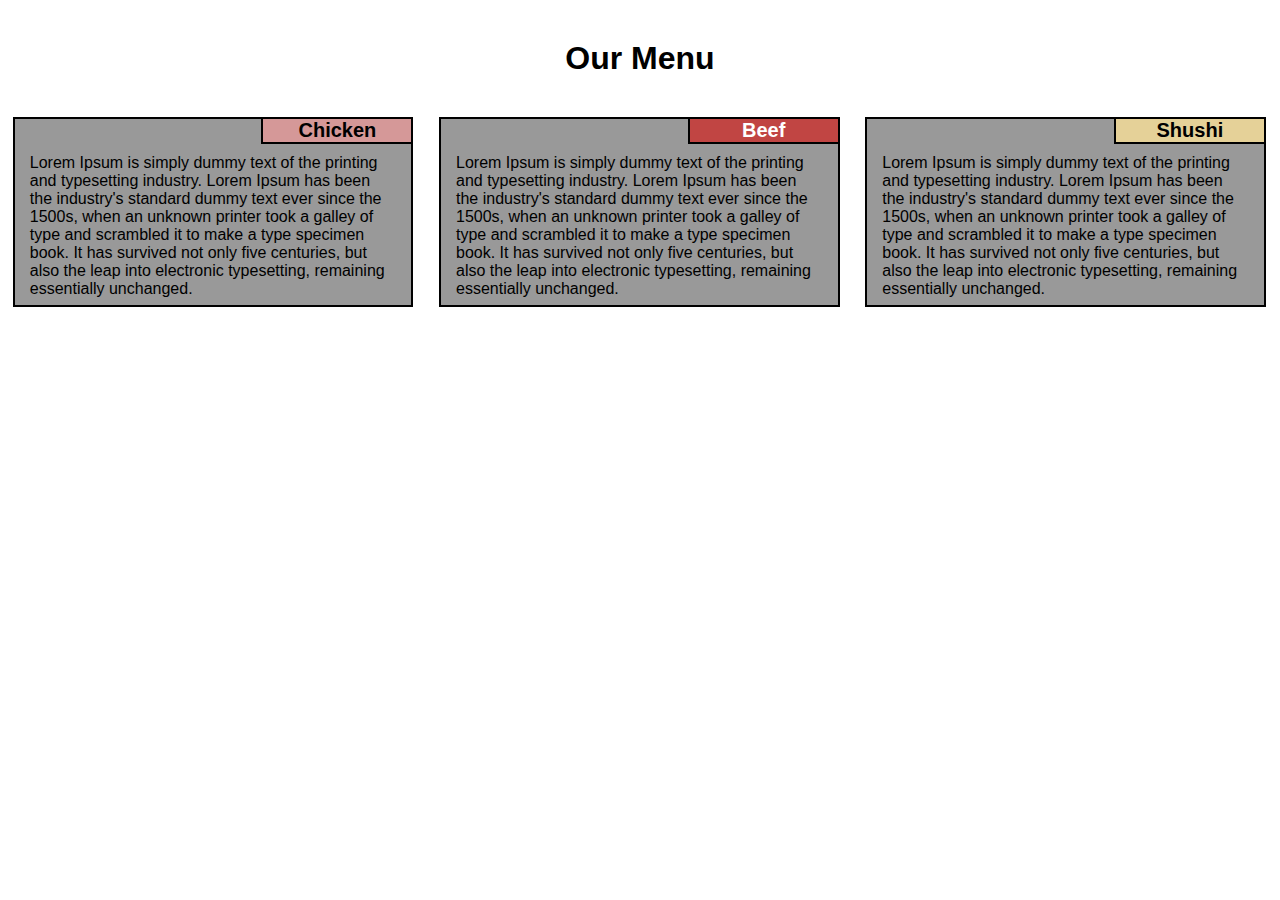
<file: module_2_solution/index.html>
<!DOCTYPE html>
<html lang="en">
  <head>
    <meta charset="UTF-8" />
    <meta http-equiv="X-UA-Compatible" content="IE=edge" />
    <meta name="viewport" content="width=device-width, initial-scale=1.0" />
    <title>Document</title>
    <link rel="stylesheet" href="./style/style.css" />
  </head>
  <body>
    <section class="main">
      <h1>Our Menu</h1>
      <div class="box box_1">
        <span>chicken</span>
        <p>
          Lorem Ipsum is simply dummy text of the printing and typesetting
          industry. Lorem Ipsum has been the industry's standard dummy text ever
          since the 1500s, when an unknown printer took a galley of type and
          scrambled it to make a type specimen book. It has survived not only
          five centuries, but also the leap into electronic typesetting,
          remaining essentially unchanged.
        </p>
      </div>
      <div class="box box_2">
        <span>beef</span>
        <p>
          Lorem Ipsum is simply dummy text of the printing and typesetting
          industry. Lorem Ipsum has been the industry's standard dummy text ever
          since the 1500s, when an unknown printer took a galley of type and
          scrambled it to make a type specimen book. It has survived not only
          five centuries, but also the leap into electronic typesetting,
          remaining essentially unchanged.
        </p>
      </div>
      <div class="box box_3">
        <span>shushi</span>
        <p>
          Lorem Ipsum is simply dummy text of the printing and typesetting
          industry. Lorem Ipsum has been the industry's standard dummy text ever
          since the 1500s, when an unknown printer took a galley of type and
          scrambled it to make a type specimen book. It has survived not only
          five centuries, but also the leap into electronic typesetting,
          remaining essentially unchanged.
        </p>
      </div>
    </section>
  </body>
</html>
</file>
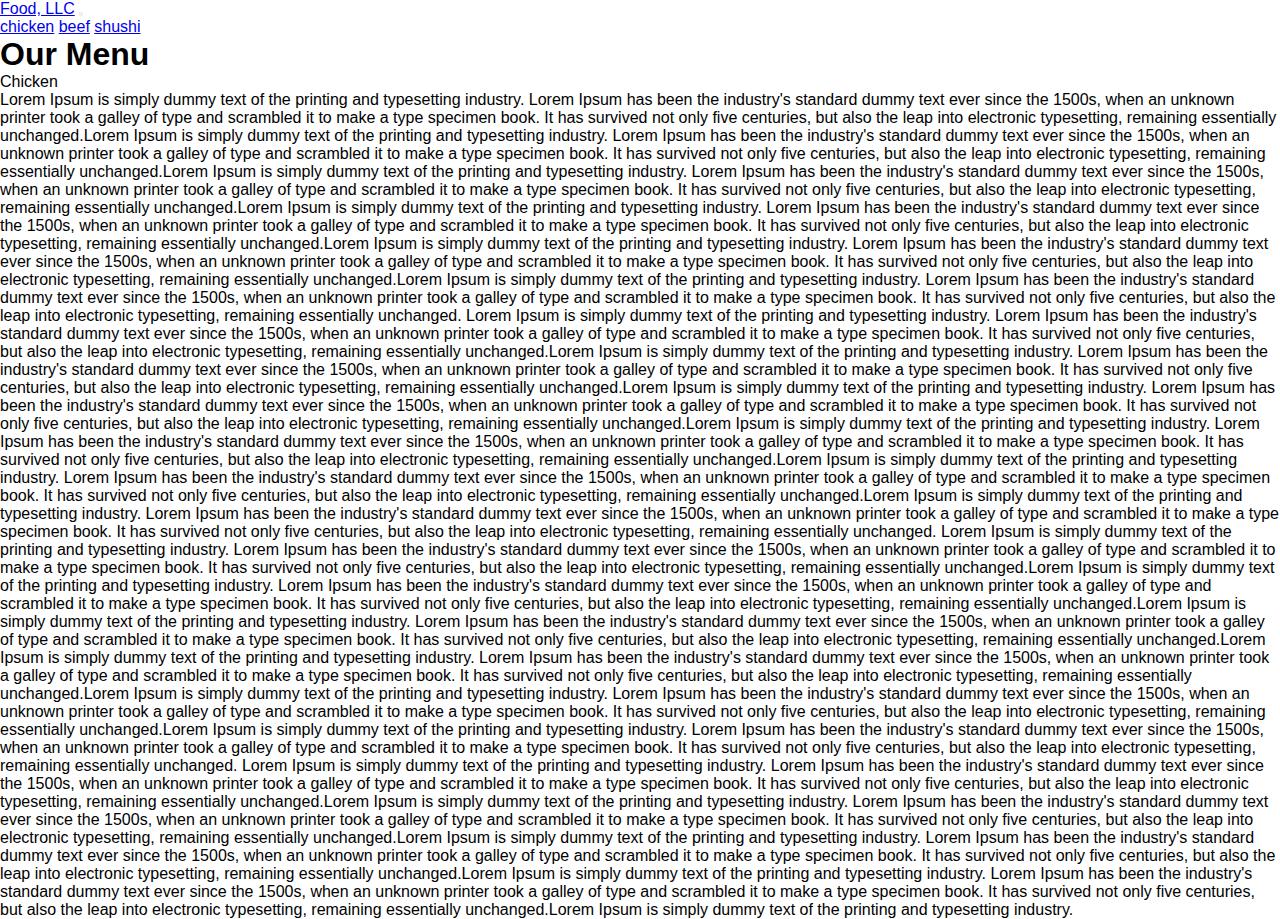
<file: module_3_solution/index.html>
<!DOCTYPE html>
<html lang="en">
  <head>
    <meta charset="UTF-8" />
    <meta http-equiv="X-UA-Compatible" content="IE=edge" />
    <meta name="viewport" content="width=device-width, initial-scale=1.0" />
    <title>Document</title>
    <link
      href="https://cdn.jsdelivr.net/npm/bootstrap@5.1.3/dist/css/bootstrap.min.css"
      rel="stylesheet"
      integrity="sha384-1BmE4kWBq78iYhFldvKuhfTAU6auU8tT94WrHftjDbrCEXSU1oBoqyl2QvZ6jIW3"
      crossorigin="anonymous"
    />
    <script
      src="https://cdn.jsdelivr.net/npm/bootstrap@5.1.3/dist/js/bootstrap.bundle.min.js"
      integrity="sha384-ka7Sk0Gln4gmtz2MlQnikT1wXgYsOg+OMhuP+IlRH9sENBO0LRn5q+8nbTov4+1p"
      crossorigin="anonymous"
    ></script>
    <link rel="stylesheet" href="./style/style.css" />
  </head>
  <body>
    <header>
      <nav class="navbar navbar-expand-md navbar-dark bg-dark">
        <div class="container-fluid">
          <a class="navbar-brand fw-bold" href="#">Food, LLC</a>
          <button
            class="navbar-toggler"
            type="button"
            data-bs-toggle="collapse"
            data-bs-target="#navbarNavAltMarkup"
            aria-controls="navbarNavAltMarkup"
            aria-expanded="false"
            aria-label="Toggle navigation"
          >
            <span class="navbar-toggler-icon"></span>
          </button>
          <div class="collapse navbar-collapse" id="navbarNavAltMarkup">
            <div class="navbar-nav d-block d-sm-none">
              <a
                class="nav-link active text-center text-capitalize"
                aria-current="page"
                href="#"
                >chicken</a
              >
              <a class="nav-link text-center text-capitalize" href="#">beef</a>
              <a class="nav-link text-center text-capitalize" href="#">shushi</a>
            </div>
          </div>
        </div>
      </nav>
    </header>
    <section class="container-fluid px-4">
        <div class="row">
          <h1 class="text-center my-3">Our Menu</h1>
          <div class="col-xs-12 bg-secondary">
            <span class="text-center fw-bold col-xs-12 d-block fs-4 my-2">Chicken</span>
            <p class="fs-5">
              Lorem Ipsum is simply dummy text of the printing and typesetting
              industry. Lorem Ipsum has been the industry's standard dummy text
              ever since the 1500s, when an unknown printer took a galley of
              type and scrambled it to make a type specimen book. It has
              survived not only five centuries, but also the leap into
              electronic typesetting, remaining essentially unchanged.Lorem Ipsum is simply dummy text of the printing and typesetting
              industry. Lorem Ipsum has been the industry's standard dummy text
              ever since the 1500s, when an unknown printer took a galley of
              type and scrambled it to make a type specimen book. It has
              survived not only five centuries, but also the leap into
              electronic typesetting, remaining essentially unchanged.Lorem Ipsum is simply dummy text of the printing and typesetting
              industry. Lorem Ipsum has been the industry's standard dummy text
              ever since the 1500s, when an unknown printer took a galley of
              type and scrambled it to make a type specimen book. It has
              survived not only five centuries, but also the leap into
              electronic typesetting, remaining essentially unchanged.Lorem Ipsum is simply dummy text of the printing and typesetting
              industry. Lorem Ipsum has been the industry's standard dummy text
              ever since the 1500s, when an unknown printer took a galley of
              type and scrambled it to make a type specimen book. It has
              survived not only five centuries, but also the leap into
              electronic typesetting, remaining essentially unchanged.Lorem Ipsum is simply dummy text of the printing and typesetting
              industry. Lorem Ipsum has been the industry's standard dummy text
              ever since the 1500s, when an unknown printer took a galley of
              type and scrambled it to make a type specimen book. It has
              survived not only five centuries, but also the leap into
              electronic typesetting, remaining essentially unchanged.Lorem Ipsum is simply dummy text of the printing and typesetting
              industry. Lorem Ipsum has been the industry's standard dummy text
              ever since the 1500s, when an unknown printer took a galley of
              type and scrambled it to make a type specimen book. It has
              survived not only five centuries, but also the leap into
              electronic typesetting, remaining essentially unchanged.
              Lorem Ipsum is simply dummy text of the printing and typesetting
              industry. Lorem Ipsum has been the industry's standard dummy text
              ever since the 1500s, when an unknown printer took a galley of
              type and scrambled it to make a type specimen book. It has
              survived not only five centuries, but also the leap into
              electronic typesetting, remaining essentially unchanged.Lorem Ipsum is simply dummy text of the printing and typesetting
              industry. Lorem Ipsum has been the industry's standard dummy text
              ever since the 1500s, when an unknown printer took a galley of
              type and scrambled it to make a type specimen book. It has
              survived not only five centuries, but also the leap into
              electronic typesetting, remaining essentially unchanged.Lorem Ipsum is simply dummy text of the printing and typesetting
              industry. Lorem Ipsum has been the industry's standard dummy text
              ever since the 1500s, when an unknown printer took a galley of
              type and scrambled it to make a type specimen book. It has
              survived not only five centuries, but also the leap into
              electronic typesetting, remaining essentially unchanged.Lorem Ipsum is simply dummy text of the printing and typesetting
              industry. Lorem Ipsum has been the industry's standard dummy text
              ever since the 1500s, when an unknown printer took a galley of
              type and scrambled it to make a type specimen book. It has
              survived not only five centuries, but also the leap into
              electronic typesetting, remaining essentially unchanged.Lorem Ipsum is simply dummy text of the printing and typesetting
              industry. Lorem Ipsum has been the industry's standard dummy text
              ever since the 1500s, when an unknown printer took a galley of
              type and scrambled it to make a type specimen book. It has
              survived not only five centuries, but also the leap into
              electronic typesetting, remaining essentially unchanged.Lorem Ipsum is simply dummy text of the printing and typesetting
              industry. Lorem Ipsum has been the industry's standard dummy text
              ever since the 1500s, when an unknown printer took a galley of
              type and scrambled it to make a type specimen book. It has
              survived not only five centuries, but also the leap into
              electronic typesetting, remaining essentially unchanged.
              Lorem Ipsum is simply dummy text of the printing and typesetting
              industry. Lorem Ipsum has been the industry's standard dummy text
              ever since the 1500s, when an unknown printer took a galley of
              type and scrambled it to make a type specimen book. It has
              survived not only five centuries, but also the leap into
              electronic typesetting, remaining essentially unchanged.Lorem Ipsum is simply dummy text of the printing and typesetting
              industry. Lorem Ipsum has been the industry's standard dummy text
              ever since the 1500s, when an unknown printer took a galley of
              type and scrambled it to make a type specimen book. It has
              survived not only five centuries, but also the leap into
              electronic typesetting, remaining essentially unchanged.Lorem Ipsum is simply dummy text of the printing and typesetting
              industry. Lorem Ipsum has been the industry's standard dummy text
              ever since the 1500s, when an unknown printer took a galley of
              type and scrambled it to make a type specimen book. It has
              survived not only five centuries, but also the leap into
              electronic typesetting, remaining essentially unchanged.Lorem Ipsum is simply dummy text of the printing and typesetting
              industry. Lorem Ipsum has been the industry's standard dummy text
              ever since the 1500s, when an unknown printer took a galley of
              type and scrambled it to make a type specimen book. It has
              survived not only five centuries, but also the leap into
              electronic typesetting, remaining essentially unchanged.Lorem Ipsum is simply dummy text of the printing and typesetting
              industry. Lorem Ipsum has been the industry's standard dummy text
              ever since the 1500s, when an unknown printer took a galley of
              type and scrambled it to make a type specimen book. It has
              survived not only five centuries, but also the leap into
              electronic typesetting, remaining essentially unchanged.Lorem Ipsum is simply dummy text of the printing and typesetting
              industry. Lorem Ipsum has been the industry's standard dummy text
              ever since the 1500s, when an unknown printer took a galley of
              type and scrambled it to make a type specimen book. It has
              survived not only five centuries, but also the leap into
              electronic typesetting, remaining essentially unchanged.
              Lorem Ipsum is simply dummy text of the printing and typesetting
              industry. Lorem Ipsum has been the industry's standard dummy text
              ever since the 1500s, when an unknown printer took a galley of
              type and scrambled it to make a type specimen book. It has
              survived not only five centuries, but also the leap into
              electronic typesetting, remaining essentially unchanged.Lorem Ipsum is simply dummy text of the printing and typesetting
              industry. Lorem Ipsum has been the industry's standard dummy text
              ever since the 1500s, when an unknown printer took a galley of
              type and scrambled it to make a type specimen book. It has
              survived not only five centuries, but also the leap into
              electronic typesetting, remaining essentially unchanged.Lorem Ipsum is simply dummy text of the printing and typesetting
              industry. Lorem Ipsum has been the industry's standard dummy text
              ever since the 1500s, when an unknown printer took a galley of
              type and scrambled it to make a type specimen book. It has
              survived not only five centuries, but also the leap into
              electronic typesetting, remaining essentially unchanged.Lorem Ipsum is simply dummy text of the printing and typesetting
              industry. Lorem Ipsum has been the industry's standard dummy text
              ever since the 1500s, when an unknown printer took a galley of
              type and scrambled it to make a type specimen book. It has
              survived not only five centuries, but also the leap into
              electronic typesetting, remaining essentially unchanged.Lorem Ipsum is simply dummy text of the printing and typesetting
              industry.
          </div>
        </div>
    </section>
  </body>
</html>
</file>
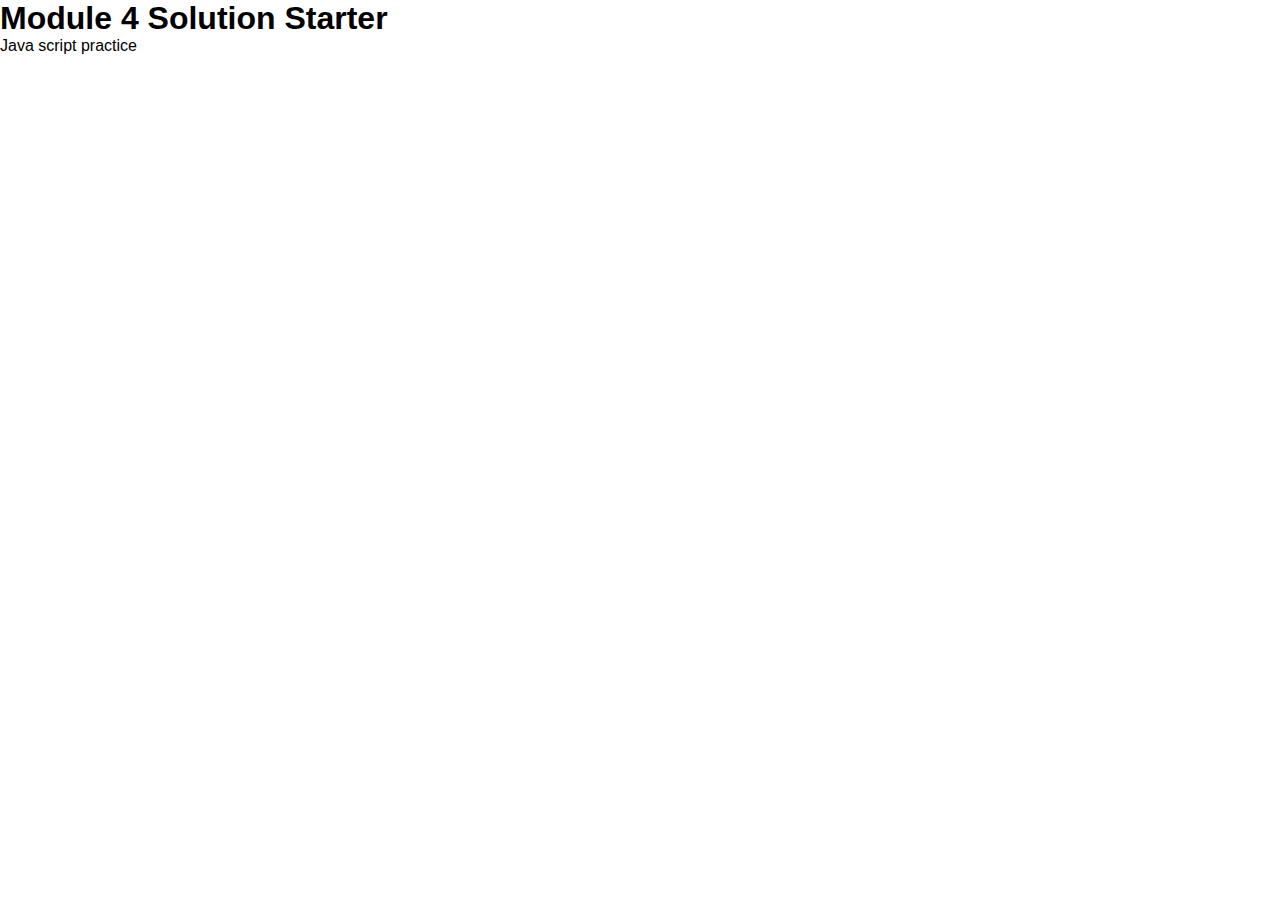
<file: module_4_solution/index.html>
<!DOCTYPE html>
<html>
<head>
  <meta charset="utf-8">
  <title>Module 4 Solution Starter</title>
  <script>
    var names = [];
  </script>
  <script src="./js/SpeakHello.js"></script>
  <script src="./js/SpeakGoodBye.js"></script>
  <script src="./js/script.js"></script>
  <link rel="stylesheet" href="./style/style.css">
</head>
<body>
  <h1>Module 4 Solution Starter</h1>
  <p>Java script practice</p>
</body>
</html>
</file>
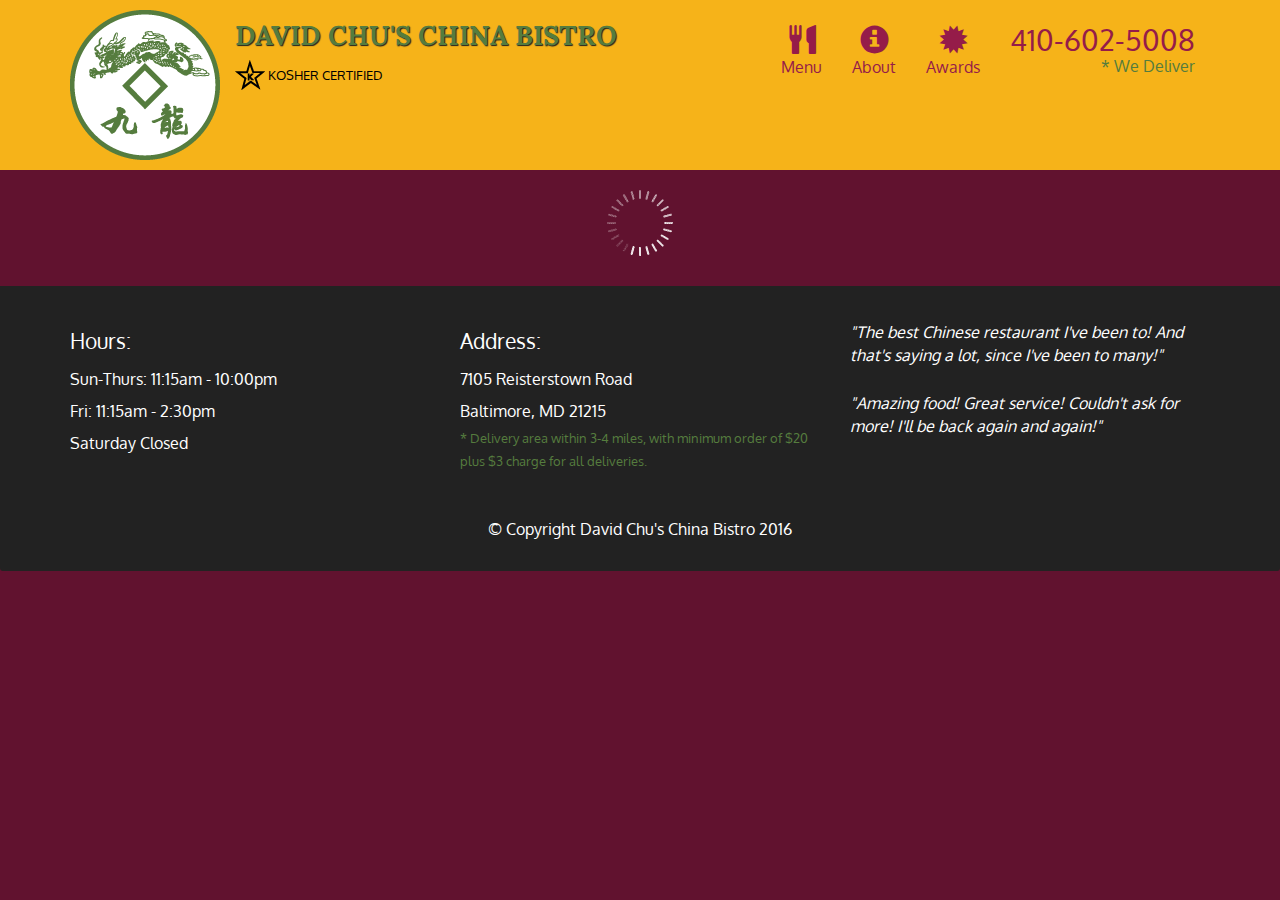
<file: module_5_solution/index.html>
<!doctype html>
<html lang="en">
  <head>
    <meta charset="utf-8">
    <meta http-equiv="X-UA-Compatible" content="IE=edge">
    <meta name="viewport" content="width=device-width, initial-scale=1">
    <title>David Chu's China Bistro</title>
    <link rel="stylesheet" href="css/bootstrap.min.css">
    <link rel="stylesheet" href="css/styles.css">
    <link href='https://fonts.googleapis.com/css?family=Oxygen:400,300,700' rel='stylesheet' type='text/css'>
    <link href='https://fonts.googleapis.com/css?family=Lora' rel='stylesheet' type='text/css'>
  </head>
<body>
  <header>
    <nav id="header-nav" class="navbar navbar-default">
      <div class="container">
        <div class="navbar-header">
          <a href="index.html" class="pull-left visible-md visible-lg">
            <div id="logo-img" alt="Logo image"></div>
          </a>

          <div class="navbar-brand">
            <a href="index.html"><h1>David Chu's China Bistro</h1></a>
            <p>
              <img src="images/star-k-logo.png" alt="Kosher certification">
              <span>Kosher Certified</span>
            </p>
          </div>

          <button id="navbarToggle" type="button" class="navbar-toggle collapsed" data-toggle="collapse" data-target="#collapsable-nav" aria-expanded="false">
            <span class="sr-only">Toggle navigation</span>
            <span class="icon-bar"></span>
            <span class="icon-bar"></span>
            <span class="icon-bar"></span>
          </button>
        </div>
        
        <div id="collapsable-nav" class="collapse navbar-collapse">
           <ul id="nav-list" class="nav navbar-nav navbar-right">
            <li id="navHomeButton" class="visible-xs active">
              <a href="index.html">
                <span class="glyphicon glyphicon-home"></span> Home</a>
            </li>
            <li id="navMenuButton">
              <a href="#" onclick="$dc.loadMenuCategories();">
                <span class="glyphicon glyphicon-cutlery"></span><br class="hidden-xs"> Menu</a>
            </li>
            <li>
              <a href="#">
                <span class="glyphicon glyphicon-info-sign"></span><br class="hidden-xs"> About</a>
            </li>
            <li>
              <a href="#">
                <span class="glyphicon glyphicon-certificate"></span><br class="hidden-xs"> Awards</a>
            </li>
            <li id="phone" class="hidden-xs">
              <a href="tel:410-602-5008">
                <span>410-602-5008</span></a><div>* We Deliver</div>
            </li>
          </ul><!-- #nav-list -->
        </div><!-- .collapse .navbar-collapse -->
      </div><!-- .container -->
    </nav><!-- #header-nav -->
  </header>

  <div id="call-btn" class="visible-xs">
    <a class="btn" href="tel:410-602-5008">
    <span class="glyphicon glyphicon-earphone"></span>
    410-602-5008
    </a>
  </div>
  <div id="xs-deliver" class="text-center visible-xs">* We Deliver</div>

  <div id="main-content" class="container"></div>

  <footer class="panel-footer">
    <div class="container">
      <div class="row">
        <section id="hours" class="col-sm-4">
          <span>Hours:</span><br>
          Sun-Thurs: 11:15am - 10:00pm<br>
          Fri: 11:15am - 2:30pm<br>
          Saturday Closed
          <hr class="visible-xs">
        </section>
        <section id="address" class="col-sm-4">
          <span>Address:</span><br>
          7105 Reisterstown Road<br>
          Baltimore, MD 21215
          <p>* Delivery area within 3-4 miles, with minimum order of $20 plus $3 charge for all deliveries.</p>
          <hr class="visible-xs">
        </section>
        <section id="testimonials" class="col-sm-4">
          <p>"The best Chinese restaurant I've been to! And that's saying a lot, since I've been to many!"</p>
          <p>"Amazing food! Great service! Couldn't ask for more! I'll be back again and again!"</p>
        </section>
      </div>
      <div class="text-center">&copy; Copyright David Chu's China Bistro 2016</div>
    </div>
  </footer>

  <!-- jQuery (Bootstrap JS plugins depend on it) -->
  <script src="js/jquery-2.1.4.min.js"></script>
  <script src="js/bootstrap.min.js"></script>
  <script src="js/ajax-utils.js"></script>
  <script src="js/script.js"></script>
</body>
</html>
</file>
<file: module_2_solution/style/style.css>
* {
    margin: 0;
    padding: 0;
    box-sizing: border-box;
  }
  body {
    font-family: Helvetica, Arial, sans-serif;
    font: 16px;
  }
  .main h1 {
    text-align: center;
    margin: 40px;
  }
  .main .box {
    display: block;
    float: left;
    width: 31.3%;
    border: 2px solid #000;
    margin: 0 1%;
    height: 190px;
    overflow: auto;
    background-color: #999999;
  }
  .main .box span {
    float: right;
    padding: 0 15px;
    font-size: 20px;
    font-weight: 700;
    width: 150px;
    text-align: center;
    border-left: 2px solid #000;
    border-bottom: 2px solid #000;
    text-transform: capitalize;
  }
  .main .box_1 span{
      background-color: #d59898;
  }
  .main .box_2 span{
      background-color: #c14543;
      color: #fff;
  }
  .main .box_3 span{
      background-color: #e5d198;
  }
  .main .box p{
      float: left;
      padding: 10px 15px;
  }
  /* Media Query Start */
  @media (min-width: 768px) and (max-width: 991px){
      .main .box_1, .main .box_2{
          width: 48%;
          margin-bottom: 20px;
      }
      .main .box_3{
          width: 98%;
      }
  }
  @media (max-width: 767px){
      .main .box {
          height: 200px;
        }
      .main .box_1, .main .box_2, .main .box_3{
          width: 98%;
          margin-bottom: 20px;
      }
  }
  /* Media Query End */
</file>
<file: module_3_solution/style/style.css>
* {
    margin: 0;
    padding: 0;
    box-sizing: border-box;
  }
  body {
    font-family: Helvetica, Arial, sans-serif;
    font: 16px;
  }
  .main h1 {
    text-align: center;
    margin: 40px;
  }
  .main .box {
    display: block;
    float: left;
    width: 31.3%;
    border: 2px solid #000;
    margin: 0 1%;
    height: 190px;
    overflow: auto;
    background-color: #999999;
  }
  .main .box span {
    float: right;
    padding: 0 15px;
    font-size: 20px;
    font-weight: 700;
    width: 150px;
    text-align: center;
    border-left: 2px solid #000;
    border-bottom: 2px solid #000;
    text-transform: capitalize;
  }
  .main .box_1 span{
      background-color: #d59898;
  }
  .main .box_2 span{
      background-color: #c14543;
      color: #fff;
  }
  .main .box_3 span{
      background-color: #e5d198;
  }
  .main .box p{
      float: left;
      padding: 10px 15px;
  }
  /* Media Query Start */
  @media (min-width: 768px) and (max-width: 991px){
      .main .box_1, .main .box_2{
          width: 48%;
          margin-bottom: 20px;
      }
      .main .box_3{
          width: 98%;
      }
  }
  @media (max-width: 767px){
      .main .box {
          height: 200px;
        }
      .main .box_1, .main .box_2, .main .box_3{
          width: 98%;
          margin-bottom: 20px;
      }
  }
  /* Media Query End */
</file>
<file: module_4_solution/style/style.css>
* {
    margin: 0;
    padding: 0;
    box-sizing: border-box;
  }
  body {
    font-family: Helvetica, Arial, sans-serif;
    font: 16px;
  }
  .main h1 {
    text-align: center;
    margin: 40px;
  }
  .main .box {
    display: block;
    float: left;
    width: 31.3%;
    border: 2px solid #000;
    margin: 0 1%;
    height: 190px;
    overflow: auto;
    background-color: #999999;
  }
  .main .box span {
    float: right;
    padding: 0 15px;
    font-size: 20px;
    font-weight: 700;
    width: 150px;
    text-align: center;
    border-left: 2px solid #000;
    border-bottom: 2px solid #000;
    text-transform: capitalize;
  }
  .main .box_1 span{
      background-color: #d59898;
  }
  .main .box_2 span{
      background-color: #c14543;
      color: #fff;
  }
  .main .box_3 span{
      background-color: #e5d198;
  }
  .main .box p{
      float: left;
      padding: 10px 15px;
  }
  /* Media Query Start */
  @media (min-width: 768px) and (max-width: 991px){
      .main .box_1, .main .box_2{
          width: 48%;
          margin-bottom: 20px;
      }
      .main .box_3{
          width: 98%;
      }
  }
  @media (max-width: 767px){
      .main .box {
          height: 200px;
        }
      .main .box_1, .main .box_2, .main .box_3{
          width: 98%;
          margin-bottom: 20px;
      }
  }
  /* Media Query End */
</file>
<file: module_5_solution/css/styles.css>
body {
  font-size: 16px;
  color: #fff;
  background-color: #61122f;
  font-family: 'Oxygen', sans-serif;
}

/** HEADER **/
#header-nav {
  background-color: #f6b319;
  border-radius: 0;
  border: 0;
}

#logo-img {
  background: url('../images/restaurant-logo_large.png') no-repeat;
  width: 150px;
  height: 150px;
  margin: 10px 15px 10px 0;
}

.navbar-brand {
  padding-top: 25px;
}
.navbar-brand h1 { /* Restaurant name */
  font-family: 'Lora', serif;
  color: #557c3e;
  font-size: 1.5em;
  text-transform: uppercase;
  font-weight: bold;
  text-shadow: 1px 1px 1px #222;
  margin-top: 0;
  margin-bottom: 0;
  line-height: .75;
}
.navbar-brand a:hover, .navbar-brand a:focus {
  text-decoration: none;
}
.navbar-brand p { /* Kosher cert */
  color: #000;
  text-transform: uppercase;
  font-size: .7em;
  margin-top: 15px;
}
.navbar-brand p span { /* Star-K */
  vertical-align: middle;
}

#nav-list {
  margin-top: 10px;
}
#nav-list a {
  color: #951C49;
  text-align: center;
}
#nav-list a:hover {
  background: #E7E7E7;
}
#nav-list a span {
  font-size: 1.8em;
}

#phone {
  margin-top: 5px;
}
#phone a { /* Phone number */
  text-align: right;
  padding-bottom: 0;
}
#phone div { /* We Deliver */
  color: #557c3e;
  text-align: right;
  padding-right: 15px;
}

.navbar-header button.navbar-toggle, .navbar-header .icon-bar {
  border: 1px solid #61122f;
}
.navbar-header button.navbar-toggle {
  clear: both;
  margin-top: -30px;
}
/* END HEADER */

/* FOOTER */
.panel-footer {
  margin-top: 30px;
  padding-top: 35px;
  padding-bottom: 30px;
  background-color: #222;
  border-top: 0;
}
.panel-footer div.row {
  margin-bottom: 35px;
}
#hours, #address {
  line-height: 2;
}
#hours > span, #address > span {
  font-size: 1.3em;
}
#address p {
  color: #557c3e;
  font-size: .8em;
  line-height: 1.8;
}
#testimonials {
  font-style: italic;
}
#testimonials p:nth-child(2) {
  margin-top: 25px;
}
/* END FOOTER */



/* HOME PAGE */
.container .jumbotron {
  box-shadow: 0 0 50px #3F0C1F;
  border: 2px solid #3F0C1F;
}

#menu-tile, #specials-tile, #map-tile {
  height: 250px;
  width: 100%;
  margin-bottom: 15px;
  position: relative;
  border: 2px solid #3F0C1F;
  overflow: hidden;
}
#menu-tile:hover, #specials-tile:hover, #map-tile:hover {
  box-shadow: 0 1px 5px 1px #cccccc;
}
#menu-tile {
  background: url('../images/menu-tile.jpg') no-repeat;
  background-position: center;
}
#specials-tile {
  background: url('../images/specials-tile.jpg') no-repeat;
  background-position: center;
}
#menu-tile span, #specials-tile span, #map-tile span {
  position: absolute;
  bottom: 0;
  right: 0;
  width: 100%;
  text-align: center;
  font-size: 1.6em;
  text-transform: uppercase;
  background-color: #000;
  color: #fff;
  opacity: .8;
}
/* END HOME PAGE */

/* MENU CATEGORIES PAGE */
.category-tile { 
  position: relative;
  border: 2px solid #3F0C1F;
  overflow: hidden;
  width: 200px;
  height: 200px;
  margin: 0 auto 15px;
}
.category-tile span {
  position: absolute;
  bottom: 0;
  right: 0;
  width: 100%;
  text-align: center;
  font-size: 1.2em;
  text-transform: uppercase;
  background-color: #000;
  color: #fff;
  opacity: .8;
}
.category-tile:hover {
  box-shadow: 0 1px 5px 1px #cccccc;
}

#menu-categories-title + div {
  margin-bottom: 50px;
}
/* END MENU CATEGORIES PAGE */

/* SINGLE CATEGORY PAGE */
.menu-item-tile {
  margin-bottom: 25px;
}
.menu-item-tile hr {
  width: 80%;
}
.menu-item-tile .menu-item-price {
  font-size: 1.1em;
  text-align: right;
  margin-top: -15px;
  margin-right: -15px;
}
.menu-item-tile .menu-item-price span {
  font-size: .6em;
}
.menu-item-photo {
  position: relative;
  border: 2px solid #3F0C1F; 
  overflow: hidden;
  padding: 0;
  margin-right: -15px;
  margin-left: auto;
  margin-bottom: 20px;
  max-width: 250px;
}
.menu-item-photo div {
  position: absolute;
  bottom: 0;
  right: 0;
  width: 80px;
  background-color: #557c3e;
  text-align: center;
}
.menu-item-description {
  padding-right: 30px;
}
h3.menu-item-title {
  margin: 0 0 10px;
}
.menu-item-details {
  font-size: .9em;
  font-style: italic;
}
/* END SINGLE CATEGORY PAGE */


/********** Large devices only **********/
@media (min-width: 1200px) {
  .container .jumbotron {
    background: url('../images/jumbotron_1200.jpg') no-repeat;
    height: 675px;
  }
}

/********** Medium devices only **********/
@media (min-width: 992px) and (max-width: 1199px) {
  /* Header */
  #logo-img {
    background: url('../images/restaurant-logo_medium.png') no-repeat;
    width: 100px;
    height: 100px;
    margin: 5px 5px 5px 0;
  }
  /* End Header */

  /* Home Page */
  .container .jumbotron {
    background: url('../images/jumbotron_992.jpg') no-repeat;
    height: 558px;
  }
  /* End Home Page */
}

/********** Small devices only **********/
@media (min-width: 768px) and (max-width: 991px) {
  /* Home Page */
  .container .jumbotron {
    background: url('../images/jumbotron_768.jpg') no-repeat;
    height: 432px;
  }
  /* End Home Page */
}

/********** Extra small devices only **********/
@media (max-width: 767px) {
  /* Header */
  .navbar-brand {
    padding-top: 10px;
    height: 80px;
  }
  .navbar-brand h1 { /* Restaurant name */
    padding-top: 10px;
    font-size: 5vw; /* 1vw = 1% of viewport width */
  }
  .navbar-brand p { /* Kosher cert */
    font-size: .6em;
    margin-top: 12px;
  }
  .navbar-brand p img { /* Star-K */
    height: 20px;
  }

  #collapsable-nav a { /* Collapsed nav menu text */
    font-size: 1.2em;
  }
  #collapsable-nav a span { /* Collapsed nav menu glyph */
    font-size: 1em;
    margin-right: 5px;
  }

  #call-btn > a {
    font-size: 1.5em;
    display: block;
    margin: 0 20px;
    padding: 10px;
    border: 2px solid #fff;
    background-color: #f6b319;
    color: #951c49;
  }
  #xs-deliver {
    margin-top: 5px;
    font-size: .7em;
    letter-spacing: .1em;
    text-transform: uppercase;
  }
  /* End Header */

  /* Footer */
  .panel-footer section {
    margin-bottom: 30px;
    text-align: center;
  }
  .panel-footer section:nth-child(3) {
    margin-bottom: 0; /* margin already exists on the whole row */
  }
  .panel-footer section hr {
    width: 50%;
  }
  /* End Footer */

  /* Home Page */
  .container .jumbotron {
    margin-top: 30px;
    padding: 0;
  }
  #menu-tile, #specials-tile {
    width: 360px;
    margin: 0 auto 15px;
  }

  .menu-item-photo {
    margin-right: auto;
  }
  .menu-item-tile .menu-item-price {
    text-align: center;
  }
  .menu-item-description {
    text-align: center;;
  }
}


/********** Super extra small devices Only :-) (e.g., iPhone 4) **********/
@media (max-width: 479px) {
  /* Header */
  .navbar-brand h1 { /* Restaurant name */
    padding-top: 5px;
    font-size: 6vw;
  }
  /* End Header */
  
  /* Home page */
  #menu-tile, #specials-tile {
    width: 280px;
    margin: 0 auto 15px;
  }

  .col-xxs-12 {
    position: relative;
    min-height: 1px;
    padding-right: 15px;
    padding-left: 15px;
    float: left;
    width: 100%;
  }
}
</file>
